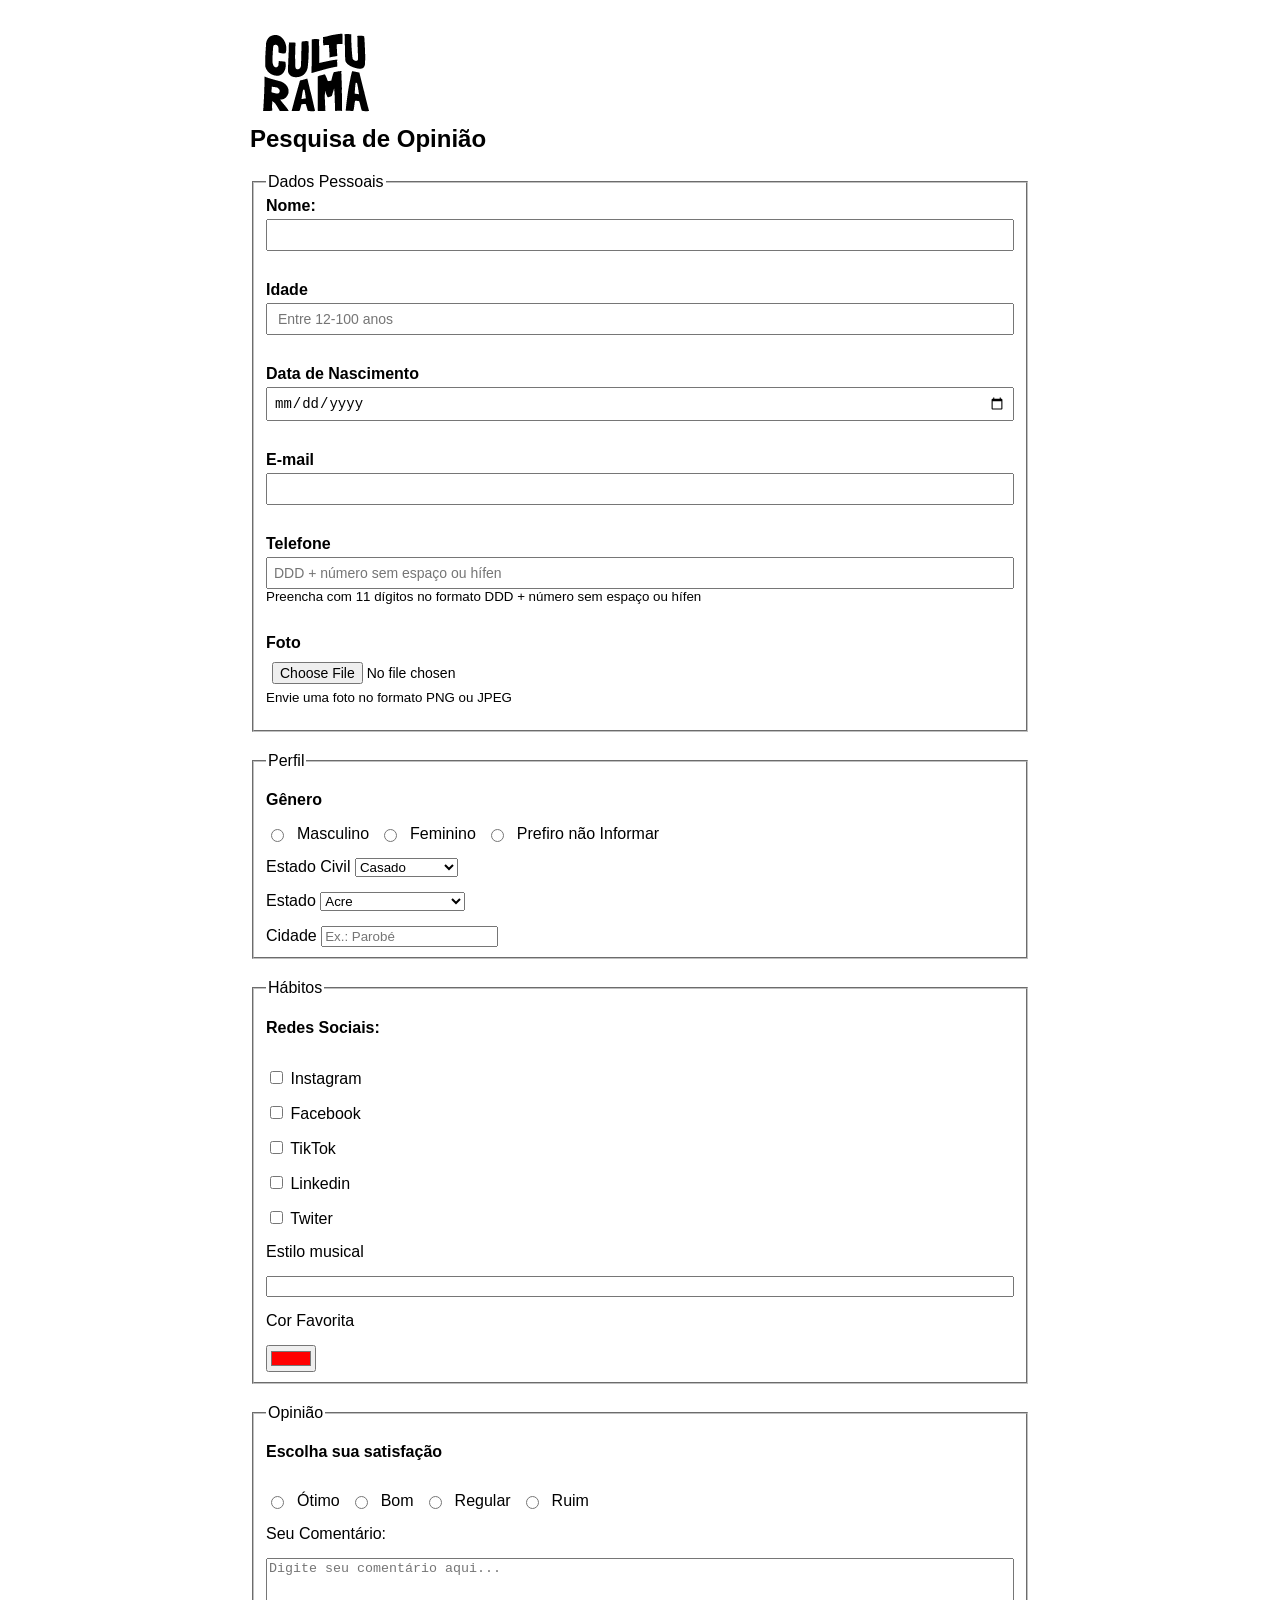
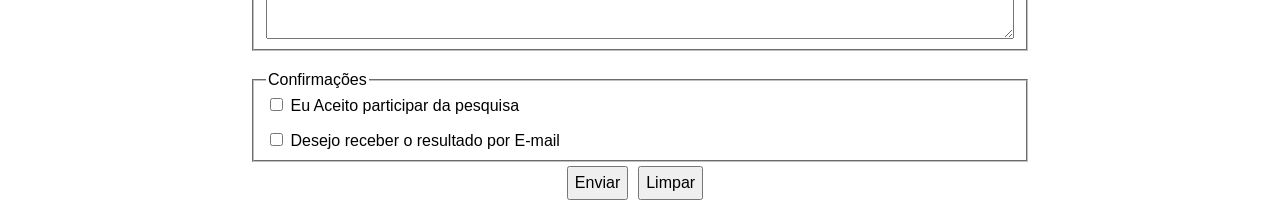
<file: index.html>
<!DOCTYPE html>
<html lang="pt-br">
<head>
    <meta charset="UTF-8">
    <meta name="viewport" content="width=device-width, initial-scale=1.0">
    <meta name="description" content="Página com forms de pesquisa">
    <meta property="og:title" content="Pesquisa Culturama">
    <meta property="og:description" content="Praticar Front">
    <meta property="og:image" content="Aqui deveria ir uma imagem de preview">
    <meta property="og:url" content="https://julioribeirosantana.github.io/CarreiraFrontAlura-Pesquisa_Culturama/">
    <meta name="google-site-verification" content="AzGltBS-dr-Vf8B9YYDM9NnMYzVA-Qrmgo4_ITM9eR8" />

    <link rel="shortcut icon" href="img/culturama-favico.png" type="image/x-icon">
    <link rel="stylesheet" href="css/style.css">
    <link rel="preconnect" href="https://fonts.googleapis.com">
    <link rel="preconnect" href="https://fonts.gstatic.com" crossorigin>

    <title>Pesquisa Culturama</title>
</head>
<body>

    <main class="conteudo">
        <!-- DADOS PESSOAIS -->
        <section class="area-formulario">

            <div class="titulo-e-form">
                
                <img src="img/logo-culturama.png" alt="logo culturama">

                <h1>Pesquisa de Opinião</h1
                
                <!-- Esse action serve pra por a url de destino desses dados
                    get envia os dados pela url / post envia como header em uma requisição pro backend -->

                <form action="sucesso.html" method="get">

                <div class="grupos">

                    <fieldset>

                        <legend>Dados Pessoais</legend>

                        <div class="campo">

                            <label for="id_name">Nome:</label>
                            <!-- type é o tipo de dado que vai receber / name é o nome do atributo -->
                            <input type="text" name="user_name" id="id_name" required>  <!-- required significa obrigatório -->
                        </div>

                        <div class="campo">
                            <label for="id_age">Idade</label>
                            <input type="number" name="user_age" min="12" max="100" id="id_age" required placeholder=" Entre 12-100 anos">
                        </div>

                        <div class="campo">
                            <label for="id_birth_date">Data de Nascimento</label>
                            <input type="date" name="user_birth_date" id="id_birth_date">
                        </div>

                        <div class="campo">
                            <label for="id_email">E-mail</label>
                            <input type="email" name="user_email" id="id_email" required>
                        </div>

                        <div class="campo">
                            <label for="id_cellphone">Telefone</label>
                            <input type="tel" name="user_cellphone" id="id_cellphone" pattern="[0-9]{11}" placeholder="DDD + número sem espaço ou hífen" aria-describedby="id_phone_help" >
                            <small id="id_phone_help">Preencha com 11 dígitos no formato DDD + número sem espaço ou hífen</small>
                        </div>

                        <div class="campo">
                            <label for="id_image">Foto</label>
                            <input type="file" accept="image/*" name="image" id="id_image" aria-describedby="id_image_help">
                            <small id="id_image_help">Envie uma foto no formato PNG ou JPEG</small>
                        </div>

                    </fieldset>

                    <fieldset>

                        <legend>Perfil</legend>

                        <div>
                            <p>Gênero</p>
                    
                            <div class="gender_group">

                                <input type="radio" name="user_gender" value="Masculino" id="id_male">
                                <label for="id_male">Masculino</label>

                                <input type="radio" name="user_gender" value="Feminino" id="id_female">
                                <label for="id_female">Feminino</label>

                                <input type="radio" name="user_gender" value="Prefiro não Informar" id="id_not_informed">
                                <label for="id_not_informed">Prefiro não Informar</label>

                            </div>

                        </div>

                        <div>
                            <label for="id_marital_status">Estado Civil</label>
                            <select name="marital_status" id="id_marital_status">
                                <option value="casado">Casado</option>
                                <option value="solteiro">Solteiro</option>
                                <option value="divorciado">Divorciado</option>
                                <option value="casado">União estável</option>
                            </select>
                        </div>

                        <div>
                            <label for="id_state">Estado</label>
                            <select name="user_state" id="id_state" required>
                                <option value="AC">Acre</option>
                                <option value="AL">Alagoas</option>
                                <option value="AP">Amapá</option>
                                <option value="AM">Amazonas</option>
                                <option value="BA">Bahia</option>
                                <option value="CE">Ceará</option>
                                <option value="DF">Distrito Federal</option>
                                <option value="ES">Espírito Santo</option>
                                <option value="GO">Goiás</option>
                                <option value="MA">Maranhão</option>
                                <option value="MT">Mato Grosso</option>
                                <option value="MS">Mato Grosso do Sul</option>
                                <option value="MG">Minas Gerais</option>
                                <option value="PA">Pará</option>
                                <option value="PB">Paraíba</option>
                                <option value="PR">Paraná</option>
                                <option value="PE">Pernambuco</option>
                                <option value="PI">Piauí</option>
                                <option value="RJ">Rio de Janeiro</option>
                                <option value="RN">Rio Grande do Norte</option>
                                <option value="RS">Rio Grande do Sul</option>
                                <option value="RO">Rondônia</option>
                                <option value="RR">Roraima</option>
                                <option value="SC">Santa Catarina</option>
                                <option value="SP">São Paulo</option>
                                <option value="SE">Sergipe</option>
                                <option value="TO">Tocantins</option>
                            </select>
                        </div>

                        <div>

                            <label for="id_city">Cidade</label>
                            <input type="text" name="user_city" id="id_city" placeholder="Ex.: Parobé" autocomplete="address-level2">

                        </div>

                    </fieldset>


                    <fieldset>
                        
                        <legend>Hábitos</legend>

                        <p>Redes Sociais:</p>

                        <div >
                            <input type="checkbox" name="social" value="instagram" id="id_instagram">
                            <label for="id_instagram">Instagram</label>
                        </div>

                         <div>
                            <input type="checkbox" name="social" value="facebook" id="id_facebook">
                            <label for="id_facebook">Facebook</label>
                        </div>

                        <div>
                            <input type="checkbox" name="social" value="tiktok" id="id_tiktok">
                            <label for="id_tiktok">TikTok</label>
                        </div>

                         <div>
                            <input type="checkbox" name="social" value="Linkedin" id="id_linkedin">
                            <label for="id_linkedin">Linkedin</label>
                        </div>

                        <div>
                            <input type="checkbox" name="social" value="Twiter" id="id_twiter">
                            <label for="id_twiter">Twiter</label>
                        </div>

                        <label for="id_musical_style">Estilo musical</label>
                        <input type="text" id="id_musical_style" list="id_list_musical_style" name="musical_style">
                        <datalist id="id_list_musical_style">
                            
                            <option value="samba">Samba</option>
                            <option value="pagode">Pagode</option>
                            <option value="blues">Blues</option>
                            <option value="jazz">Jazz</option>
                            <option value="mpb">MPB</option>
                            <option value="rock">Rock</option>
                            <option value="clássico">Clássico</option>
                            <option value="bossanova">Bossa-Nova</option>
                            <option value="pop">Pop</option>

                        </datalist>

                        <label for="id_favorite_color">Cor Favorita</label>

                        <input type="color" id="id_favorite_color" name="favorite_color" value="#FF0000">
                        

                    </fieldset>

                    <fieldset>

                        <legend>Opinião</legend>

                        <p>Escolha sua satisfação</p>

                        <div class="gender_group">
                            <input type="radio" name="satisfaction" id="id_perfect" value="perfect">
                            <label for="id_perfect">Ótimo</label>

                            <input type="radio" name="satisfaction" id="id_good" value="good">
                            <label for="id_good">Bom</label>

                            <input type="radio" name="satisfaction" id="id_regular" value="regular">
                            <label for="id_regular">Regular</label>

                            <input type="radio" name="satisfaction" id="id_bad" value="bad">
                            <label for="id_bad">Ruim</label>
                        </div>

                        <label for="id_comment">Seu Comentário:</label> 
                        <textarea name="comment" id="id_comment" rows="5" cols="40" placeholder="Digite seu comentário aqui..."></textarea>

                        <!-- 
                        row: Especifica o número de linhas visíveis da caixa de texto.
                        cols: Especifica a largura visível da caixa de texto (em caracteres).  
                        -->
                        
                    </fieldset>

                    <fieldset>
                        <legend>Confirmações</legend>

                        <div>
                            <input type="checkbox" name="user_lgpd" id="id_lgpd_term" value="accepted" required>
                            <label for="id_lgpd_term">Eu Aceito participar da pesquisa</label>
                        </div>

                        <div>
                            <input type="checkbox" name="user_get_result" id="id_get_result" value="accepted">
                            <label for="id_get_result">Desejo receber o resultado por E-mail</label>
                        </div>

                    </fieldset>

                </div>

                <!-- Precisa do button com o type pra dizer que vai submeter aquele dado -->
                <button type="submit">Enviar</button>
                <button type="reset">Limpar</button>

                

            </form>

        </section>
    </main>
</body>
</html>
</file>
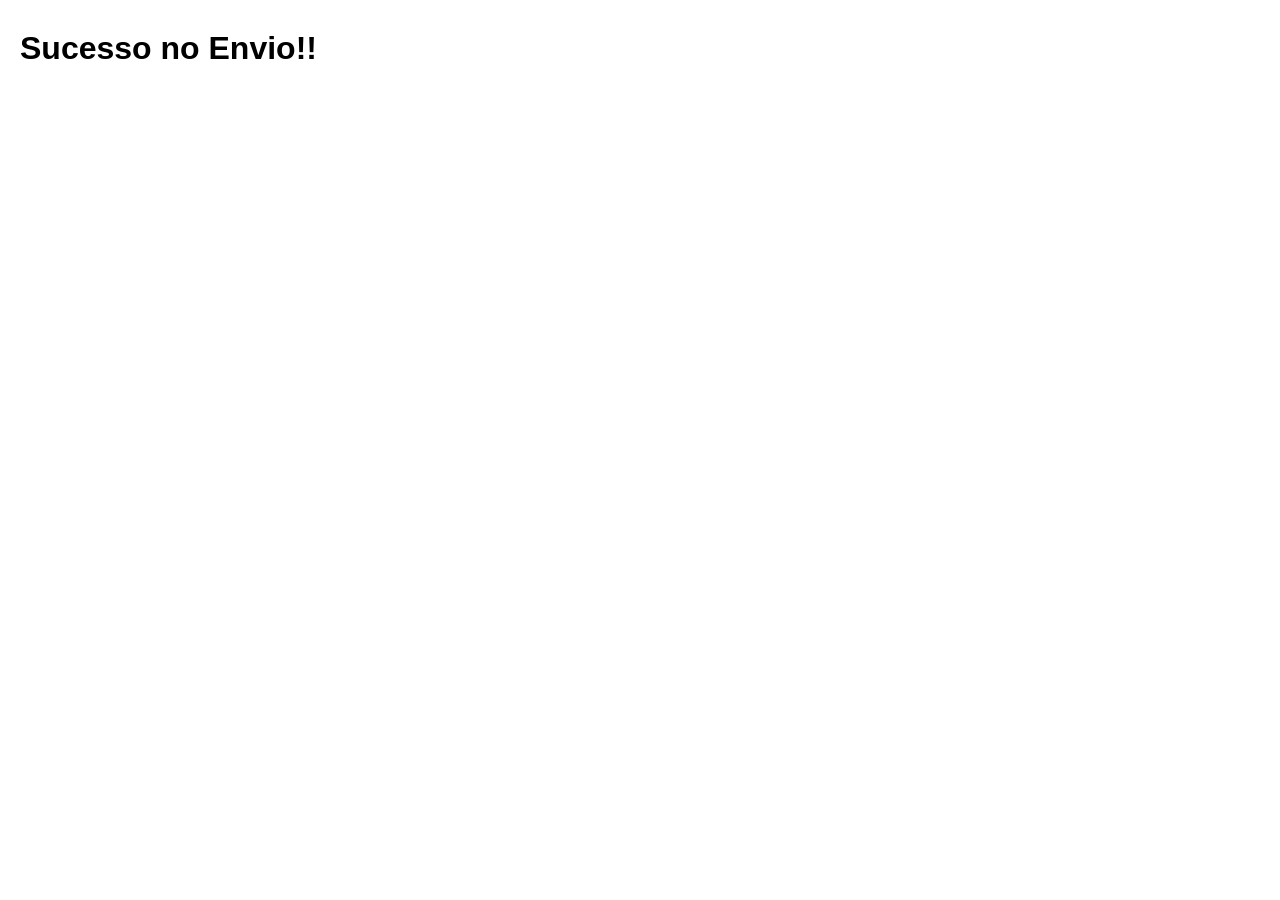
<file: sucesso.html>
<!DOCTYPE html>
<html lang="en">
<head>
    <meta charset="UTF-8">
    <meta name="viewport" content="width=device-width, initial-scale=1.0">
    <link rel="shortcut icon" href="img/culturama-favico.png" type="image/x-icon">
    <link rel="stylesheet" href="css/style.css">
    <link rel="preconnect" href="https://fonts.googleapis.com">
    <link rel="preconnect" href="https://fonts.gstatic.com" crossorigin>
    <title>Tela de Sucesso</title>
</head>
<body>
    <header class="cabecalho_sucesso">
        <h1 role="alert">Sucesso no Envio!!</h1>
    </header>
</body>
</html>
</file>
<file: css/style.css>
:root{

    --fonte-titulo: 'Fjalla One', sans-serif;
    --fonte-texto: 'Work Sans', sans-serif;

}

body{
    margin: 0;
    padding: 20px;
    box-sizing: border-box;
    font-family: var(--fonte-texto);
    display: flex;
    flex-direction: column;
    min-height: 100vh;
}

header {
    display: flex;
    flex-direction: column;
    align-items: flex-start;
    margin-bottom: 20px;
}

header h1 {
    margin-left: 0;
}

main.conteudo {
    flex: 1;
    display: flex;
    justify-content: center;
    align-items: center;
    width: 100%;
}

main.conteudo .area-formulario {
    width: 100%;
    display: flex;
    justify-content: center;
}

.titulo-e-form {
    width: 100%;
    max-width: 780px;
    display: flex;
    flex-direction: column;
    align-items: flex-start;
}

.titulo-e-form h1 {
    margin: 0 0 20px;
}

h1{
    font-family: var(--fonte-titulo);
    margin: 10px 0;
}

form{
    width: 100%;
    max-width: 780px;
    display: flex;
    align-items: center;
    flex-wrap: wrap;
    justify-content: center;
}

.grupos {
    display: flex;
    flex-direction: row;
    gap: 20px;
    flex-wrap: wrap;
}

.campo{
    display: flex;
    flex-direction: column;
    margin-bottom: 15px;  /* espaço entre os campos*/
}

.campo label{
    font-weight: bold;
    margin-bottom: 4px; /* espaço entre o label e o input*/
}

.campo input {
  padding: 6px;
  font-size: 14px;
}

button{
    
    margin-right: 10px;
    margin-top: 4px;
    padding: 6px;
    font-size: 16px;
    cursor: pointer;
}

fieldset {
    display: flex;
    flex-direction: column;
    gap: 15px;
    flex: auto;
    flex-basis: 100%;

}

p{
    font-weight: bold;
}

.gender_group {
    display: flex;
    gap: 10px; 
    flex-wrap: wrap; /* Permite pular de linha apenas se a tela do celular for muito pequena */

}

.gender_group label {
    display: inline-flex;
    align-items: center;
    gap: 5px; 
    cursor: pointer; 
}
</file>
